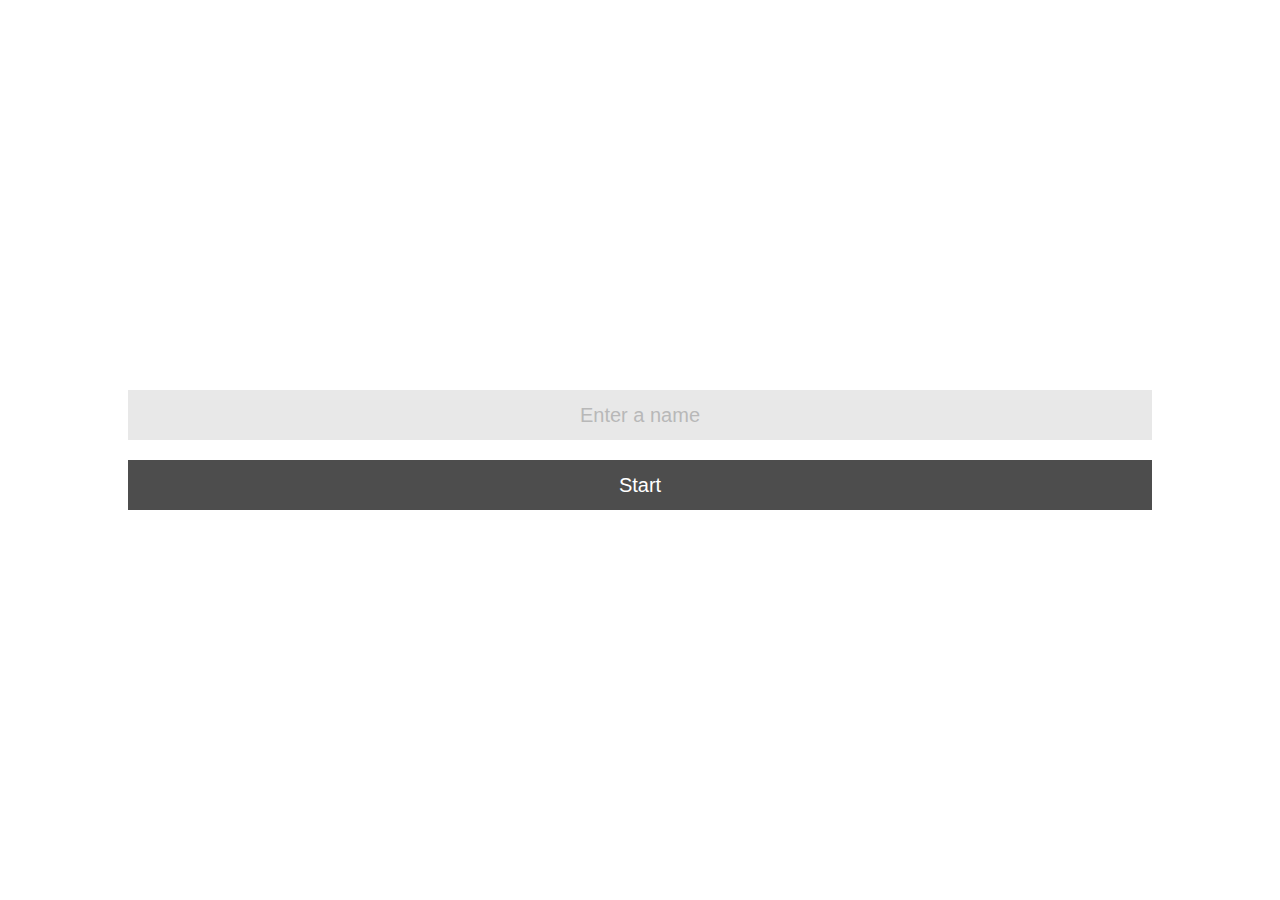
<file: name.html>
<!DOCTYPE html>
<html lang="en">
<head>
    <meta charset="UTF-8">
    <meta name="viewport" content="width=device-width, initial-scale=1.0">
    <link rel="stylesheet" type="text/css" href="name-styles.css">
    <title>Barcode Scanner</title>
</head>
<body>
    <div class="center">
        <input id="name-input" type="text" placeholder="Enter a name">
        <button id="start-button">Start</button>
    </div>
    <script src="name-script.js"></script>
</body>
</html>
</file>
<file: name-styles.css>
* {
    box-sizing: border-box;
    padding: 0;
    margin: 0;
}

html {
    height: 100%;
}

body {
    display: flex;
    justify-content: center;
    align-items: center;
    height: 100%;
    font-family: Arial, sans-serif;
}

.center {
    display: flex;
    flex-direction: column;
    justify-content: center;
    width: 80%;
}

#name-input {
    width: 100%;
    height: 50px;
    font-size: 20px;
    padding: 10px;
    border: none;
    background: #e8e8e8;
    text-align: center;
    margin-bottom: 20px;
    outline: none;
}

#name-input:focus {
    background: #e0e0e0;
}

#name-input::placeholder {
    color: #b8b8b8;
}

#start-button {
    width: 100%;
    height: 50px;
    font-size: 20px;
    border: none;
    background: #4d4d4d;
    color: #fff;
    cursor: pointer;
    outline: none;
}
</file>
